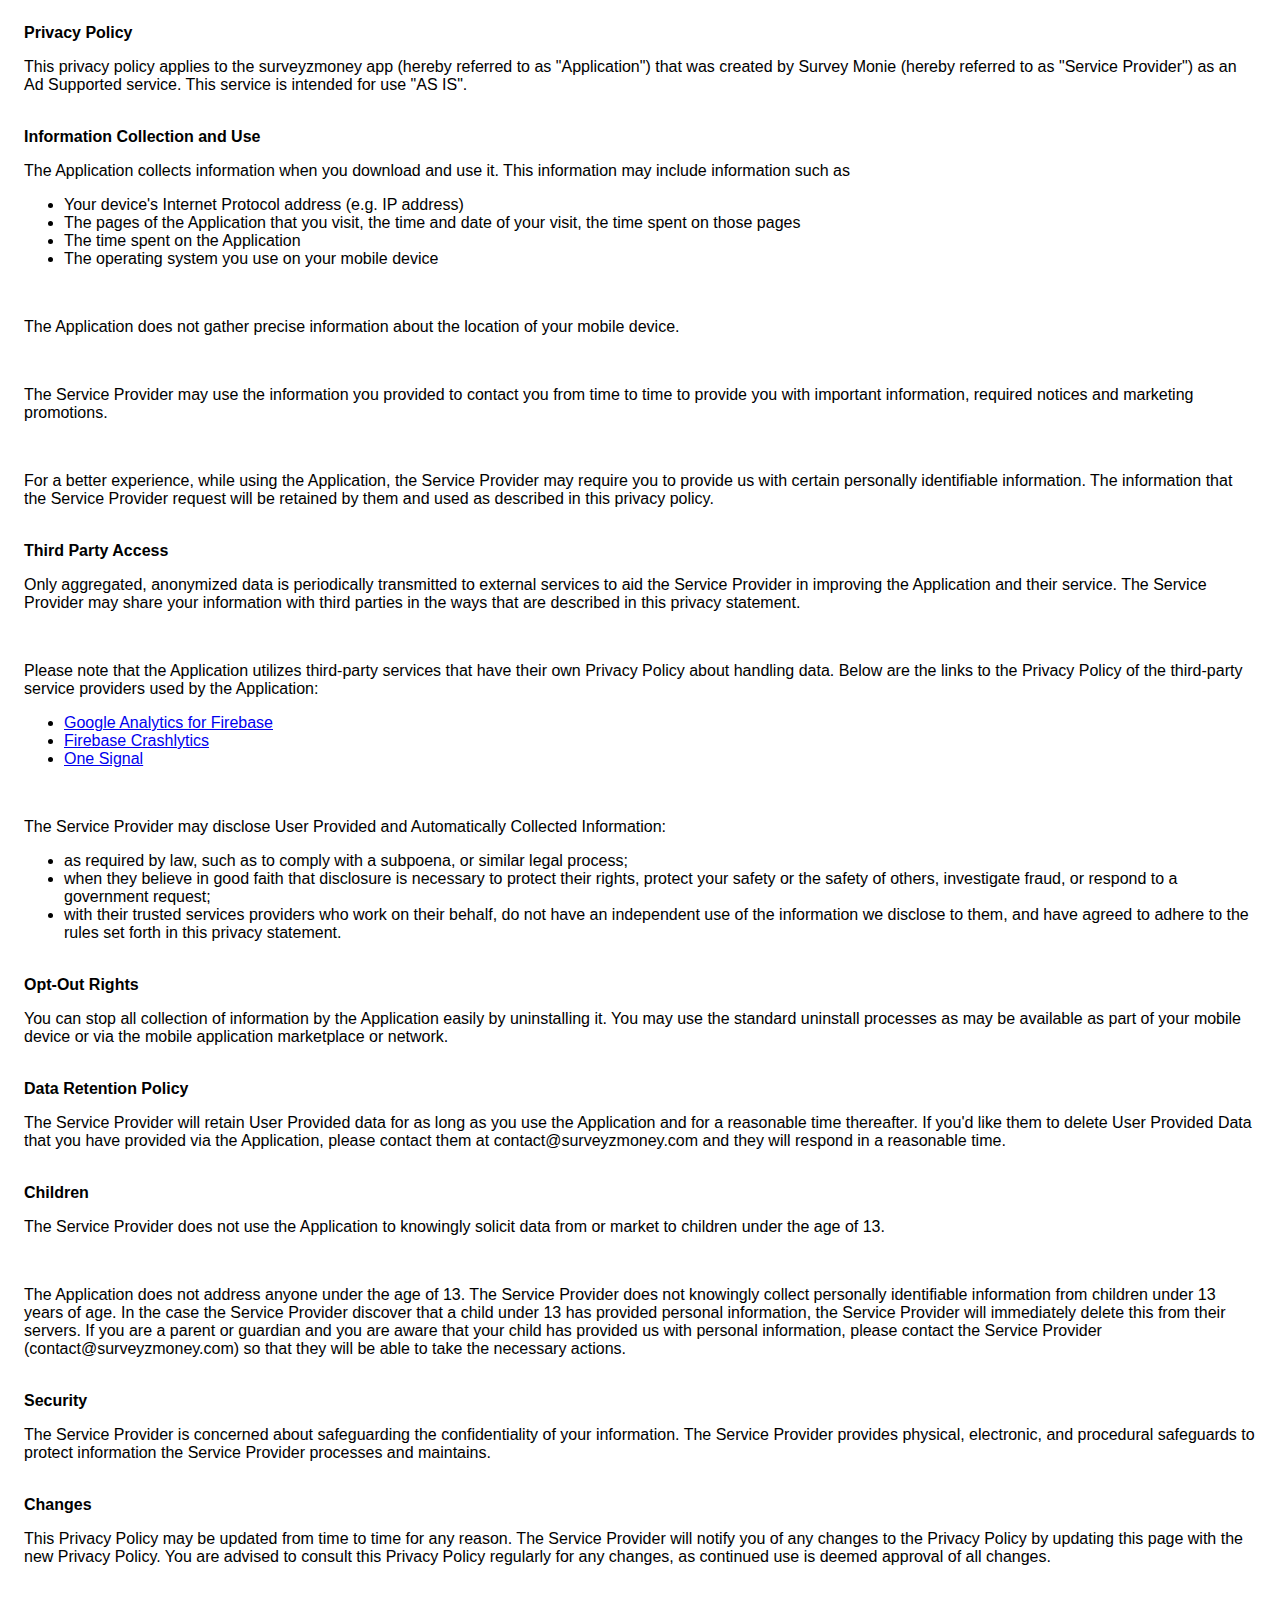
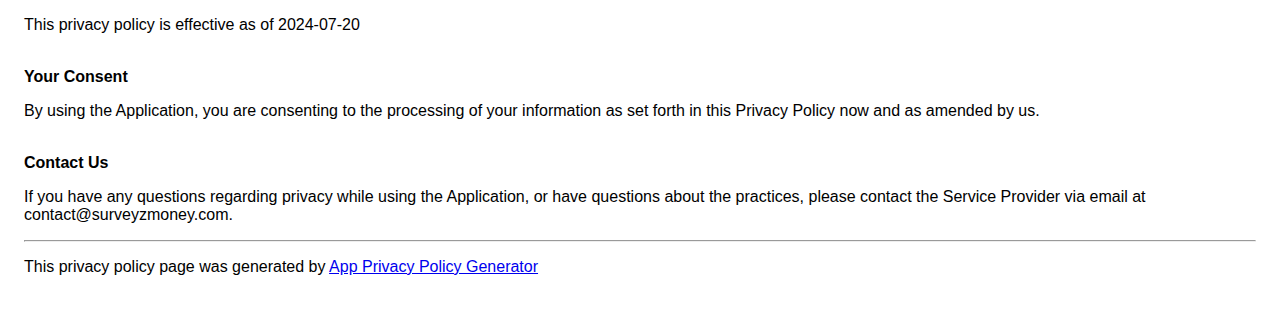
<file: privacy_policy.html>
<!DOCTYPE html>
    <html>
    <head>
      <meta charset='utf-8'>
      <meta name='viewport' content='width=device-width'>
      <title>Privacy Policy</title>
      <style> body { font-family: 'Helvetica Neue', Helvetica, Arial, sans-serif; padding:1em; } </style>
    </head>
    <body>
    <strong>Privacy Policy</strong><p>This privacy policy applies to the surveyzmoney app (hereby referred to as "Application") that was created by Survey Monie (hereby referred to as "Service Provider") as an Ad Supported service. This service is intended for use "AS IS".</p><br><strong>Information Collection and Use</strong><p>The Application collects information when you download and use it. This information may include information such as</p><ul><li>Your device's Internet Protocol address (e.g. IP address)</li><li>The pages of the Application that you visit, the time and date of your visit, the time spent on those pages</li><li>The time spent on the Application</li><li>The operating system you use on your mobile device</li></ul><p></p><br><p>The Application does not gather precise information about the location of your mobile device.</p><div style="display: none;"><p>The Application collects your device's location, which helps the Service Provider determine your approximate geographical location and make use of in below ways:</p><ul><li>Geolocation Services: The Service Provider utilizes location data to provide features such as personalized content, relevant recommendations, and location-based services.</li><li>Analytics and Improvements: Aggregated and anonymized location data helps the Service Provider to analyze user behavior, identify trends, and improve the overall performance and functionality of the Application.</li><li>Third-Party Services: Periodically, the Service Provider may transmit anonymized location data to external services. These services assist them in enhancing the Application and optimizing their offerings.</li></ul></div><br><p>The Service Provider may use the information you provided to contact you from time to time to provide you with important information, required notices and marketing promotions.</p><br><p>For a better experience, while using the Application, the Service Provider may require you to provide us with certain personally identifiable information. The information that the Service Provider request will be retained by them and used as described in this privacy policy.</p><br><strong>Third Party Access</strong><p>Only aggregated, anonymized data is periodically transmitted to external services to aid the Service Provider in improving the Application and their service. The Service Provider may share your information with third parties in the ways that are described in this privacy statement.</p><div><br><p>Please note that the Application utilizes third-party services that have their own Privacy Policy about handling data. Below are the links to the Privacy Policy of the third-party service providers used by the Application:</p><ul><!----><!----><li><a href="https://firebase.google.com/support/privacy" target="_blank" rel="noopener noreferrer">Google Analytics for Firebase</a></li><li><a href="https://firebase.google.com/support/privacy/" target="_blank" rel="noopener noreferrer">Firebase Crashlytics</a></li><!----><!----><!----><!----><!----><!----><!----><!----><!----><!----><li><a href="https://onesignal.com/privacy_policy" target="_blank" rel="noopener noreferrer">One Signal</a></li><!----><!----><!----><!----><!----><!----><!----><!----><!----><!----><!----><!----><!----><!----><!----><!----><!----></ul></div><br><p>The Service Provider may disclose User Provided and Automatically Collected Information:</p><ul><li>as required by law, such as to comply with a subpoena, or similar legal process;</li><li>when they believe in good faith that disclosure is necessary to protect their rights, protect your safety or the safety of others, investigate fraud, or respond to a government request;</li><li>with their trusted services providers who work on their behalf, do not have an independent use of the information we disclose to them, and have agreed to adhere to the rules set forth in this privacy statement.</li></ul><p></p><br><strong>Opt-Out Rights</strong><p>You can stop all collection of information by the Application easily by uninstalling it. You may use the standard uninstall processes as may be available as part of your mobile device or via the mobile application marketplace or network.</p><br><strong>Data Retention Policy</strong><p>The Service Provider will retain User Provided data for as long as you use the Application and for a reasonable time thereafter. If you'd like them to delete User Provided Data that you have provided via the Application, please contact them at contact@surveyzmoney.com and they will respond in a reasonable time.</p><br><strong>Children</strong><p>The Service Provider does not use the Application to knowingly solicit data from or market to children under the age of 13.</p><div><br><p>The Application does not address anyone under the age of 13. The Service Provider does not knowingly collect personally identifiable information from children under 13 years of age. In the case the Service Provider discover that a child under 13 has provided personal information, the Service Provider will immediately delete this from their servers. If you are a parent or guardian and you are aware that your child has provided us with personal information, please contact the Service Provider (contact@surveyzmoney.com) so that they will be able to take the necessary actions.</p></div><!----><br><strong>Security</strong><p>The Service Provider is concerned about safeguarding the confidentiality of your information. The Service Provider provides physical, electronic, and procedural safeguards to protect information the Service Provider processes and maintains.</p><br><strong>Changes</strong><p>This Privacy Policy may be updated from time to time for any reason. The Service Provider will notify you of any changes to the Privacy Policy by updating this page with the new Privacy Policy. You are advised to consult this Privacy Policy regularly for any changes, as continued use is deemed approval of all changes.</p><br><p>This privacy policy is effective as of 2024-07-20</p><br><strong>Your Consent</strong><p>By using the Application, you are consenting to the processing of your information as set forth in this Privacy Policy now and as amended by us.</p><br><strong>Contact Us</strong><p>If you have any questions regarding privacy while using the Application, or have questions about the practices, please contact the Service Provider via email at contact@surveyzmoney.com.</p><hr><p>This privacy policy page was generated by <a href="https://app-privacy-policy-generator.nisrulz.com/" target="_blank" rel="noopener noreferrer">App Privacy Policy Generator</a></p>
    </body>
    </html>
</file>
